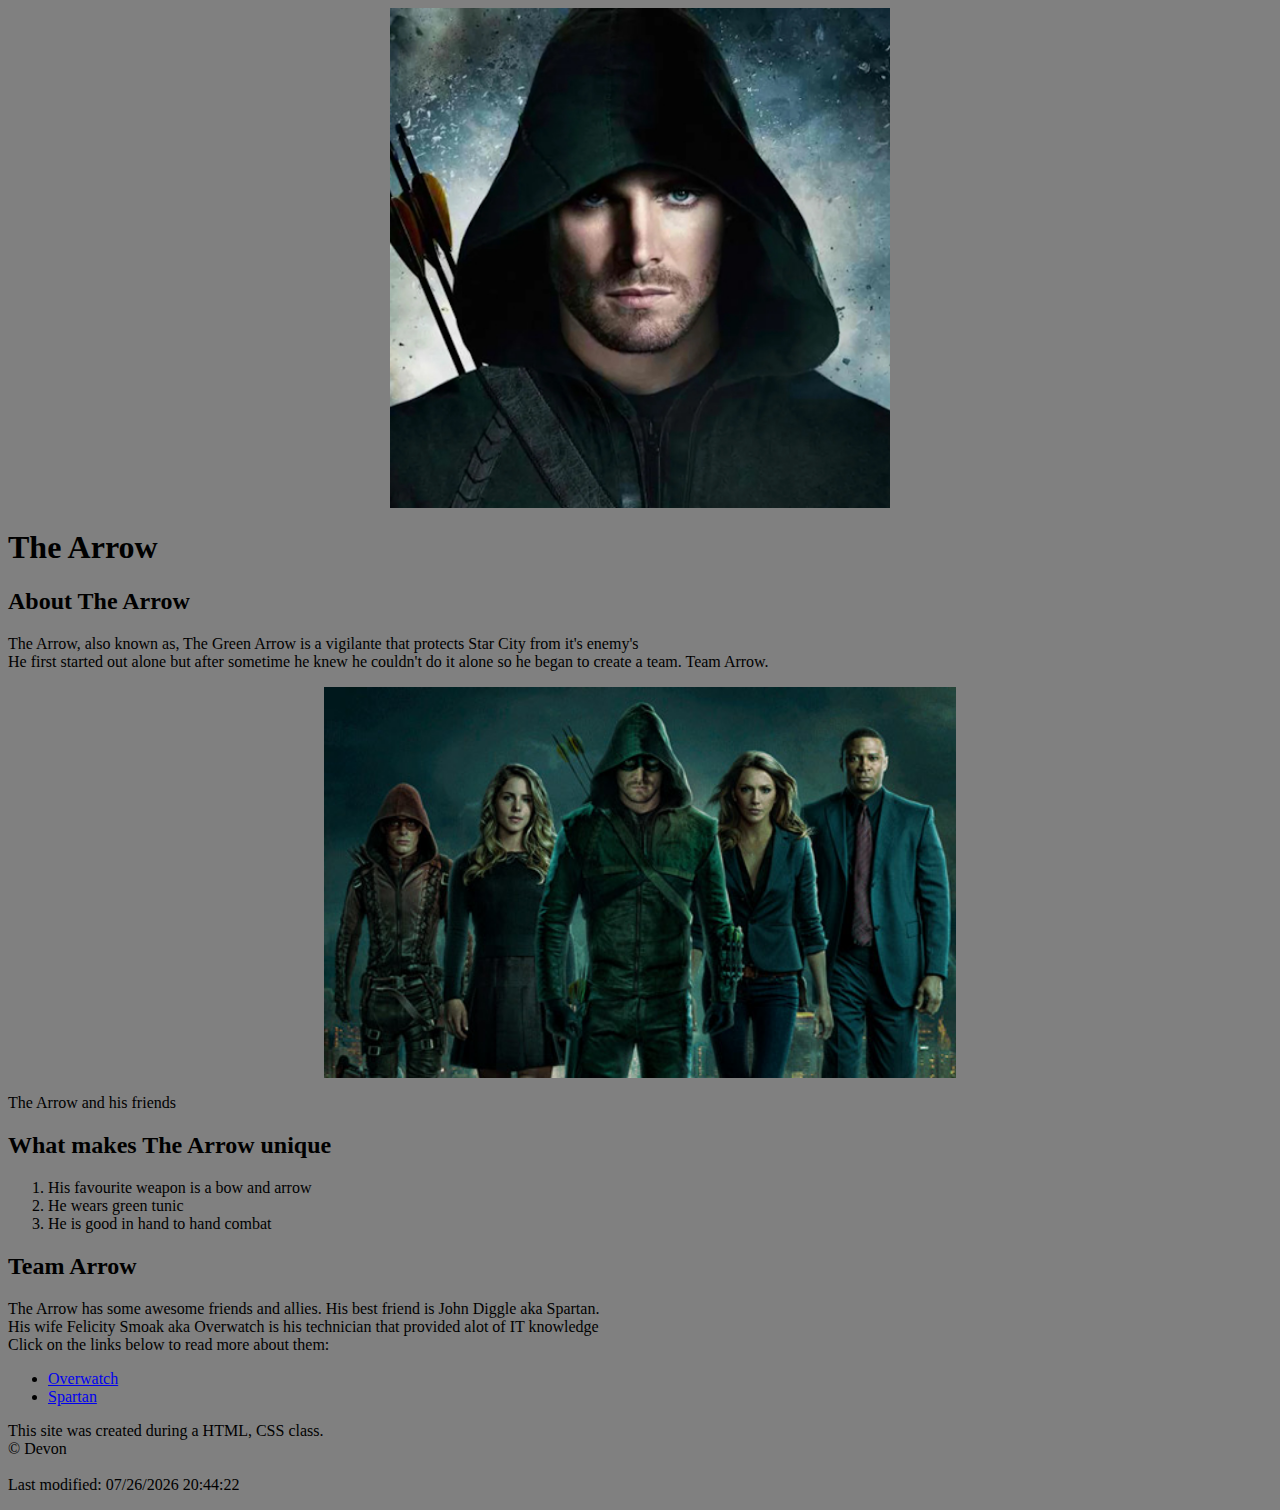
<file: index.html>
<!DOCTYPE html>
<html>
<head>
    <title>
        The Arrow
    </title>
    <link rel="icon" href="img/TheArrow.jpeg">
    <link rel="stylesheet" type="text/css" href="css/index.css">
</head>
<body>
    <!-- Header element -->
    <header>
        <img src="img/TheArrow.jpeg" class="TheArrow">
        <h1>The Arrow</h1>
    </header>

    <!-- Main element -->
    <main>
        <h2>
            About The Arrow
        </h2>
        <p>
            The Arrow, also known as, The Green Arrow is a vigilante that protects Star City from it's enemy's 
            <br> He first started out alone but after sometime he knew he couldn't do it alone so he began to create a team. Team Arrow.
        </p>
        <img src="img/TeamArrow.jpg" class="TeamArrow">
        <p>
            The Arrow and his friends
        </p>
        <h2>What makes The Arrow unique</h2>
        <ol>
            <li>His favourite weapon is a bow and arrow</li>
            <li>He wears green tunic</li>
            <li>He is good in hand to hand combat</li>
        </ol>

        <!-- Friends -->
        <h2>
            Team Arrow
        </h2>
        <p>
            The Arrow has some awesome friends and allies. His best friend is John Diggle aka Spartan.
            <br>His wife Felicity Smoak aka Overwatch is his technician that provided alot of IT knowledge
            <br>Click on the links below to read more about them:
        </p>
        <ul>
            <li><a target="_blank" href="https://arrow.fandom.com/wiki/Felicity_Smoak">Overwatch</a></li>
            <li><a target="_blank" href="https://arrow.fandom.com/wiki/John_Diggle">Spartan</a></li>
        </ul>
    </main>

    <!-- Footer element -->
    <footer>
        <p>
            This site was created during a HTML, CSS class. 
            <br>&copy; Devon
            <br>
            <br>
            <script>
                document.write("Last modified: " + document.lastModified)
            </script>
        </p>
    </footer>
</body>
</html>
</file>
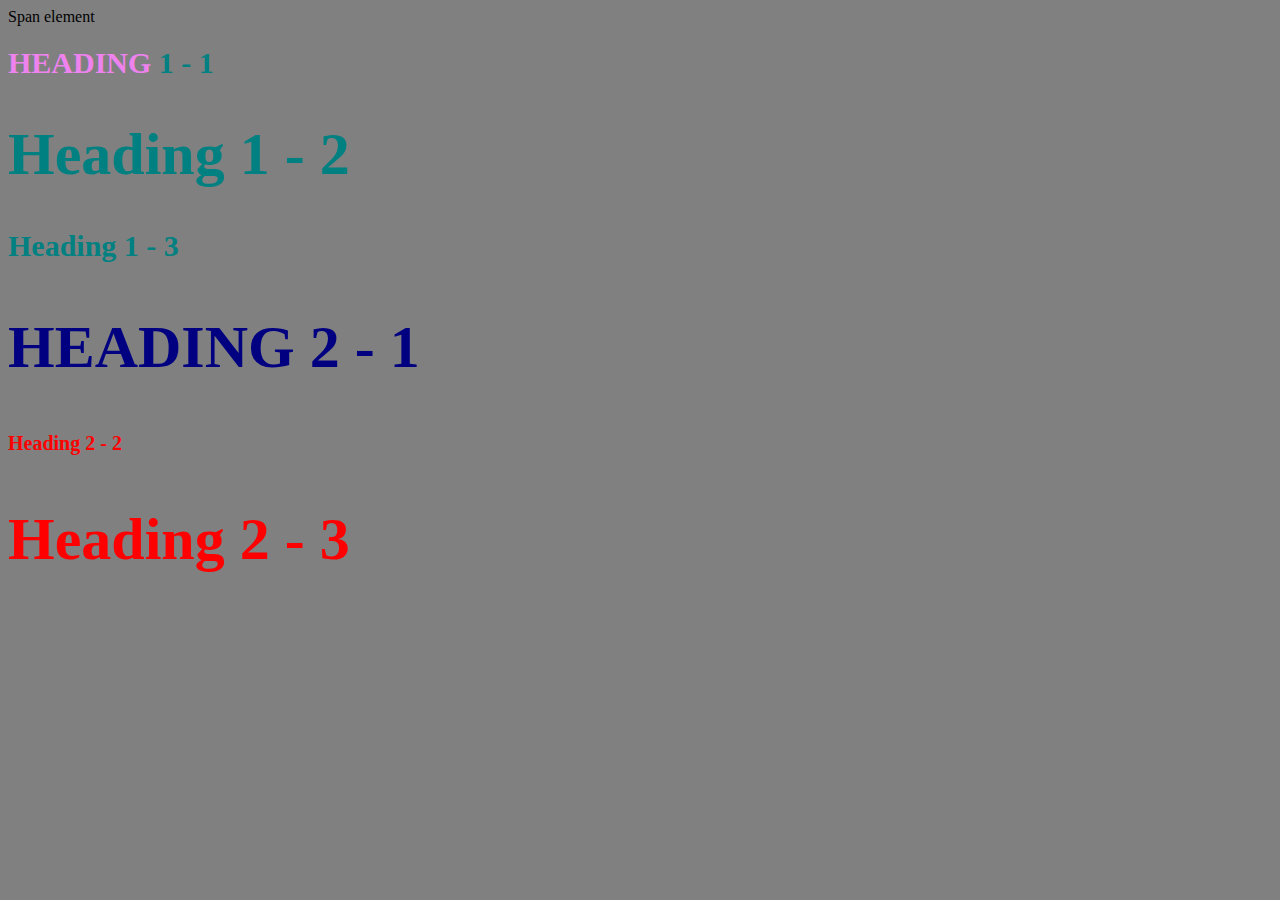
<file: style-test.html>
<!DOCTYPE html>
<html>
<head>
    <title>
        Style test
    </title>
    <link rel="stylesheet" type="text/css" href="css/test.css">
</head>
<body>
    <span>Span element</span>
    <h1 class="uppercase"><span>Heading</span> 1 - 1</h1>
    <h1 class="big">Heading 1 - 2</h1>
    <h1>Heading 1 - 3</h1>
    <h2 class="big uppercase">Heading 2 - 1</h2>
    <h2>Heading 2 - 2</h2>
    <h2 class="big">Heading 2 - 3</h2>
</body>
</html>
</file>
<file: css/index.css>
body {
    background-color: grey;
}
.TheArrow {
    display: block;
    margin-left: auto;
    margin-right: auto;
    width: 500px;
    height: 500px;
}
.TeamArrow {
    display: block;
    margin-left: auto;
    margin-right: auto;
    width: 50%;
}
</file>
<file: css/test.css>
body {
    background-color: gray;
}
h1 {
    font-size: 30px;
    color: teal;
}
h2 {
    color: red;
    font-size: 20px;
}
.big {
    font-size: 60px;
}
.uppercase {
    text-transform: uppercase;
}
.big.uppercase {
    color: navy;
}
h1 span {
    color: violet;
}
</file>
